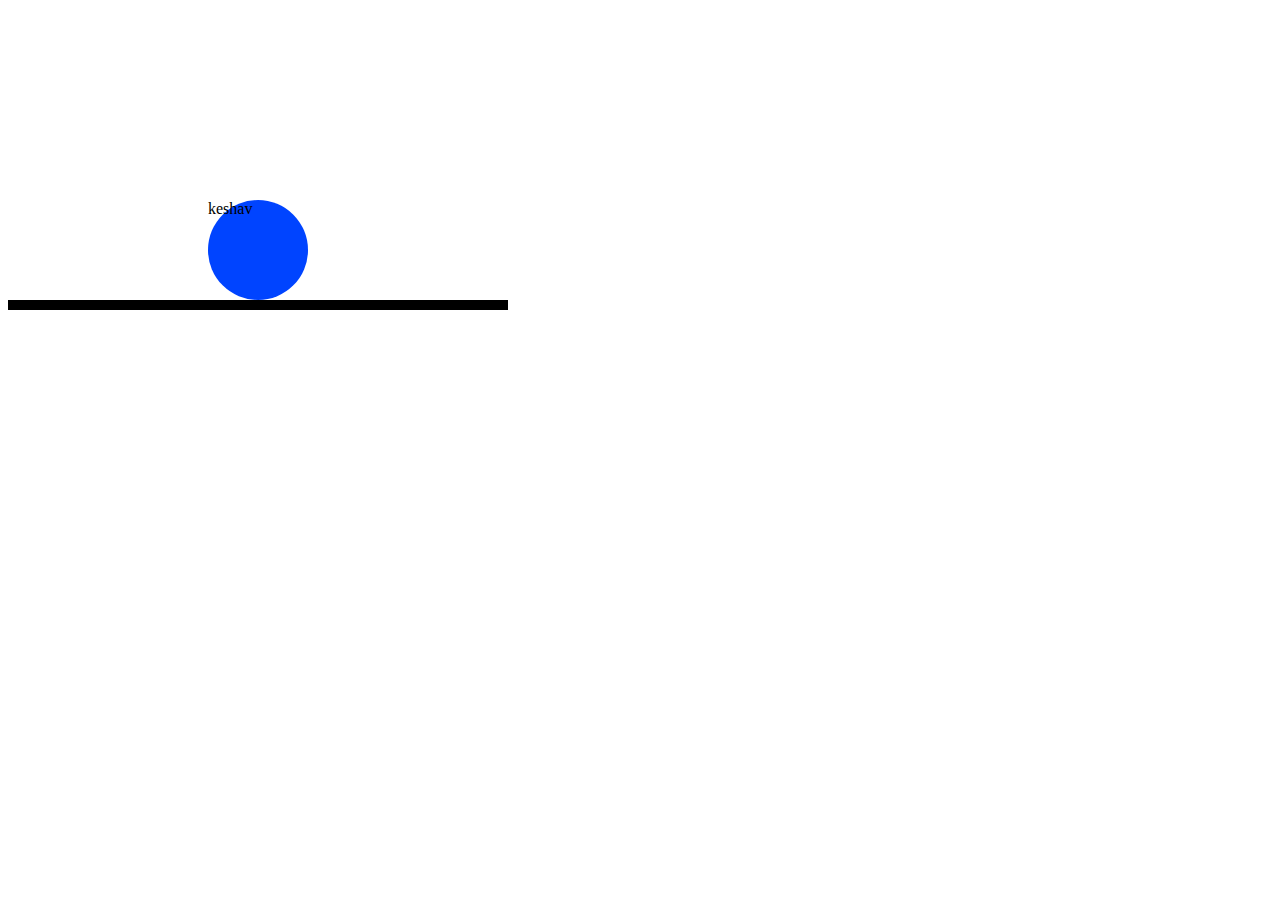
<file: index.html>
<!DOCTYPE html>
<html lang="en">
  <head>
    <meta charset="UTF-8" />
    <meta http-equiv="X-UA-Compatible" content="IE=edge" />
    <meta name="viewport" content="width=device-width, initial-scale=1.0" />
    <title>Document</title>

    <link rel="stylesheet" href="sliding.css" />
  </head>
  <body>
    <div id="parent" class="parent">keshav</div>
    <div class="floor"></div>
  </body>
</html>
</file>
<file: sliding.css>
.parent {
  width: 100px;

  height: 100px;
  background-color: rgb(0, 68, 255);
  border-radius: 50%;
  margin-top: 200px;
  margin-left: 200px;

  animation-name: rotateClockWise;
  animation-duration: 2s;
  /* animation-iteration-count: infinite; */
  animation-fill-mode: forwards;
  /* animation-direction: alternate-reverse; */
}

.floor {
  width: 500px;
  height: 10px;
  background-color: black;
}

@keyframes moveForward {
  from {
    transform: translateY(0px);
  }

  to {
    transform: translateY(-100px);
  }
}

@keyframes moveBackward {
  from {
    transform: translateY(0px);
  }

  to {
    transform: translateY(-300px);
  }
}
@keyframes rotateClockWise {
  from {
    transform: rotate(0deg);
  }
  to {
    transform: rotate(90deg);
  }

  from {
    transform: translateX(0px);
  }
  to {
    transform: translateX(180px);
  }
}
</file>
